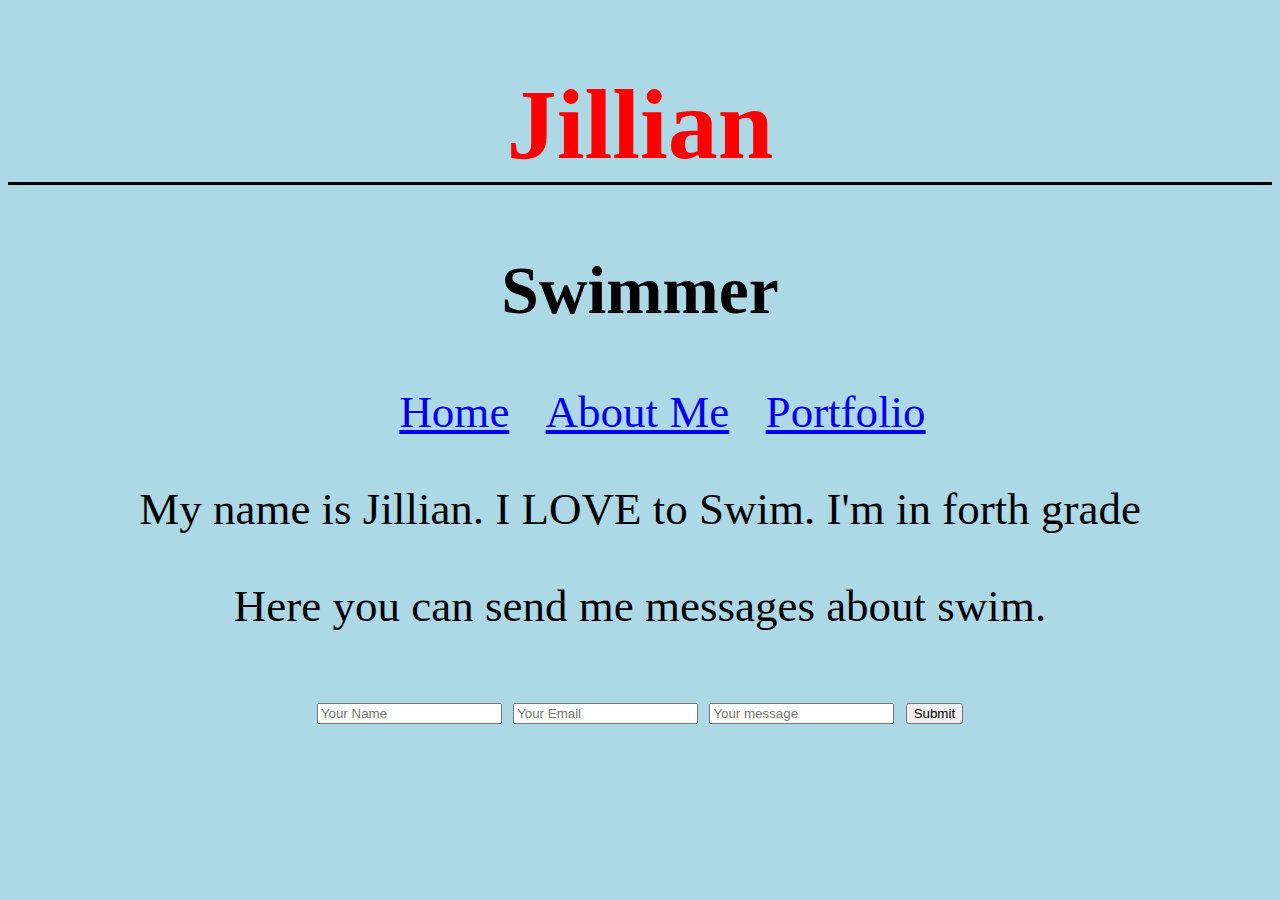
<file: index.html>
<!DOCTYPE html>
<html>
  <head>
    <title>swimchat</title>
    <link rel="stylesheet" href="style.css">
  </head>
  <body>
    <header>
      <h1>Jillian</h1>
      <h2>Swimmer</h2>
      <nav>
        <ul>
          <li><a href="index.html">Home</a></li>
           <li><a href="about.html">About Me</a></li>
           <li><a href="portfolio.html">Portfolio</a></li>
        </ul>
      </nav>
    </header>
    <section>
      <div id="me">
        <p>My name is Jillian. I LOVE to Swim. I'm in forth grade</p>
      </div>
      
      <div id="contact">
        <p>Here you can send me messages about swim.</p>
        <input type="text" name="name" placeholder ="Your Name">
        <input type="email" placeholder="Your Email">
        <input type="text" placeholder = "Your message">
        <input type="Submit">
        </div>
      <div id="pro
      </div>
    </section>
    <footer>
      <p>Copyright @ 2016 Jillian</p>
    </footer>
  </body>
</html>
</file>
<file: style.css>
h1{
    color:red;
    font-size: 100px;
    border-bottom-style: solid;
    border-color: black;
}
body{
    background-color:lightblue;
    font-size:45px;
    font-family:Comic Sans MS ;
    background-image: url("http://images6.fanpop.com/image/photos/34600000/Deep-Blue-Sea-blue-34681131-1610-1204.jpg");
    text-align:center;
    background-size:center;

}
li{
display:inline;
padding: 0px 10px 0px 15px;
list-style:none;
}

li a:hover {
    color: purple;
}
</file>
